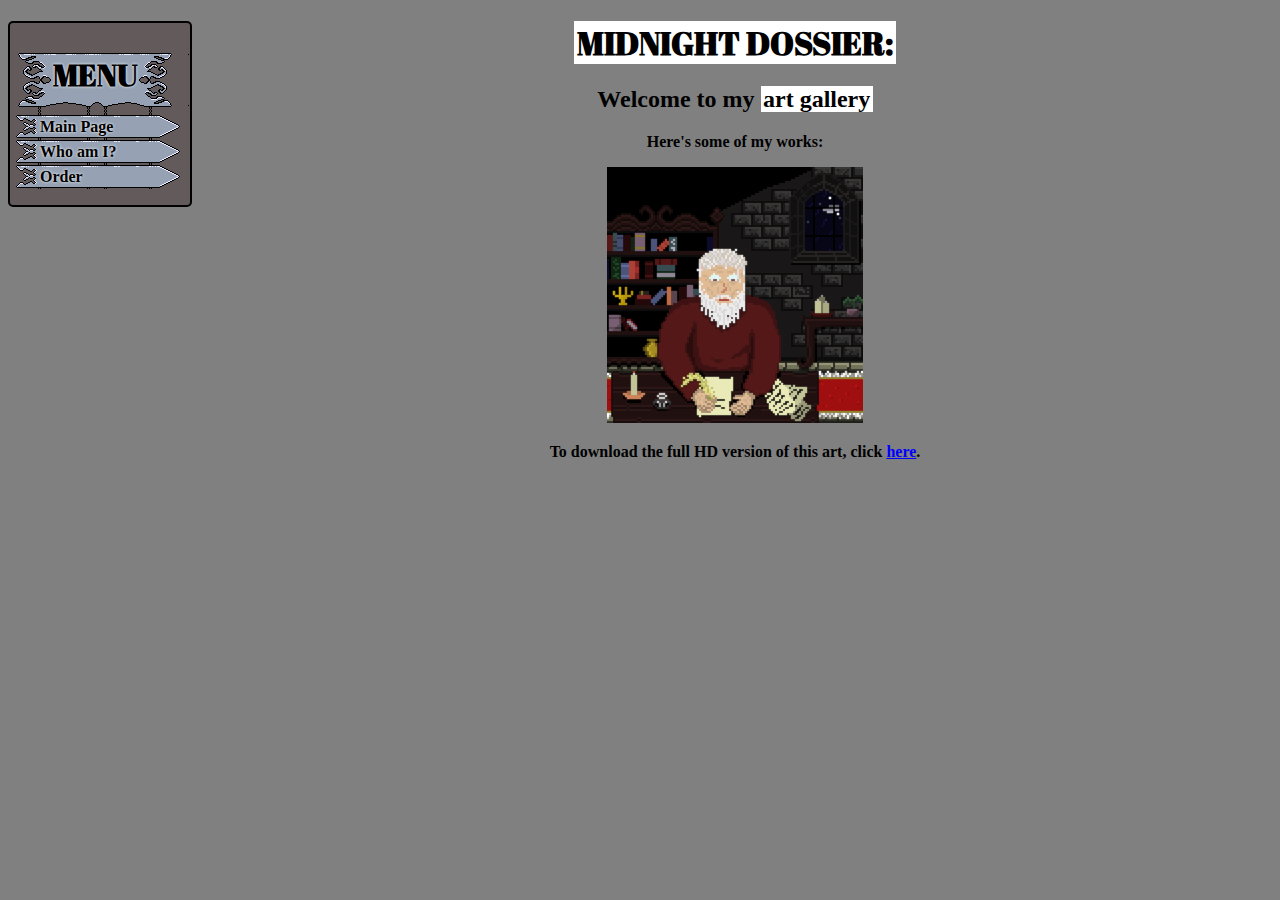
<file: index.html>
<!DOCTYPE html>
<html lang="en">
<head>
    <meta charset="UTF-8">
    <meta http-equiv="X-UA-Compatible" content="IE=edge">
    <meta name="viewport" content="width=device-width, initial-scale=1.0">
    <link rel="stylesheet" href="style/style.css">
    <link rel="shortcut icon" href="imgs/icon-black.ico" type="image/x-icon">
    <title>Midnight Dossier</title>
</head>
<body>
    <nav>
        <h1 id="menuheader">MENU</h1>
        <ul id="list">
            <a href="index.html"><li>Main Page</li></a>
            <a href="sub/contact.html"><li>Who am I?</li></a>
            <!-- <a href="https://en.wikipedia.org/wiki/Pixel_art" target="_blank" rel="external"><li>What's Pixel Art?</li></a> -->
            <a href="sub/order.html"><li>Order</li></a>
        </ul>
    </nav>   
    <main>
        <header>
            <h1><mark>MIDNIGHT DOSSIER:</mark></h1>
        </header>
        <h2>Welcome to my <mark>art gallery</mark></h1>
        <p>Here's some of my works:</p>
        <img class="card" src="imgs/pixelart-256.png" alt="pixelart">
        <p>To download the full HD version of this art, click <a style="color: blue; text-decoration: underline;" href="imgs_full/pixelart.png" target="_blank" download="pixerart.png" type="image/png">here</a>.</p>
        <!---
        <p>This one I made using <abbr title="PixelStudio">PS</abbr>.</p>
        <p>Don't know what pixelart is? Check out the <a href="https://en.wikipedia.org/wiki/Pixel_art" hreflang="en" target="_blank" rel="external">Wikipedia</a>.</p>
        <p><a href="contact.html">Who am I?</a></p>
        -->
    </main>
</body>
</html>
</file>
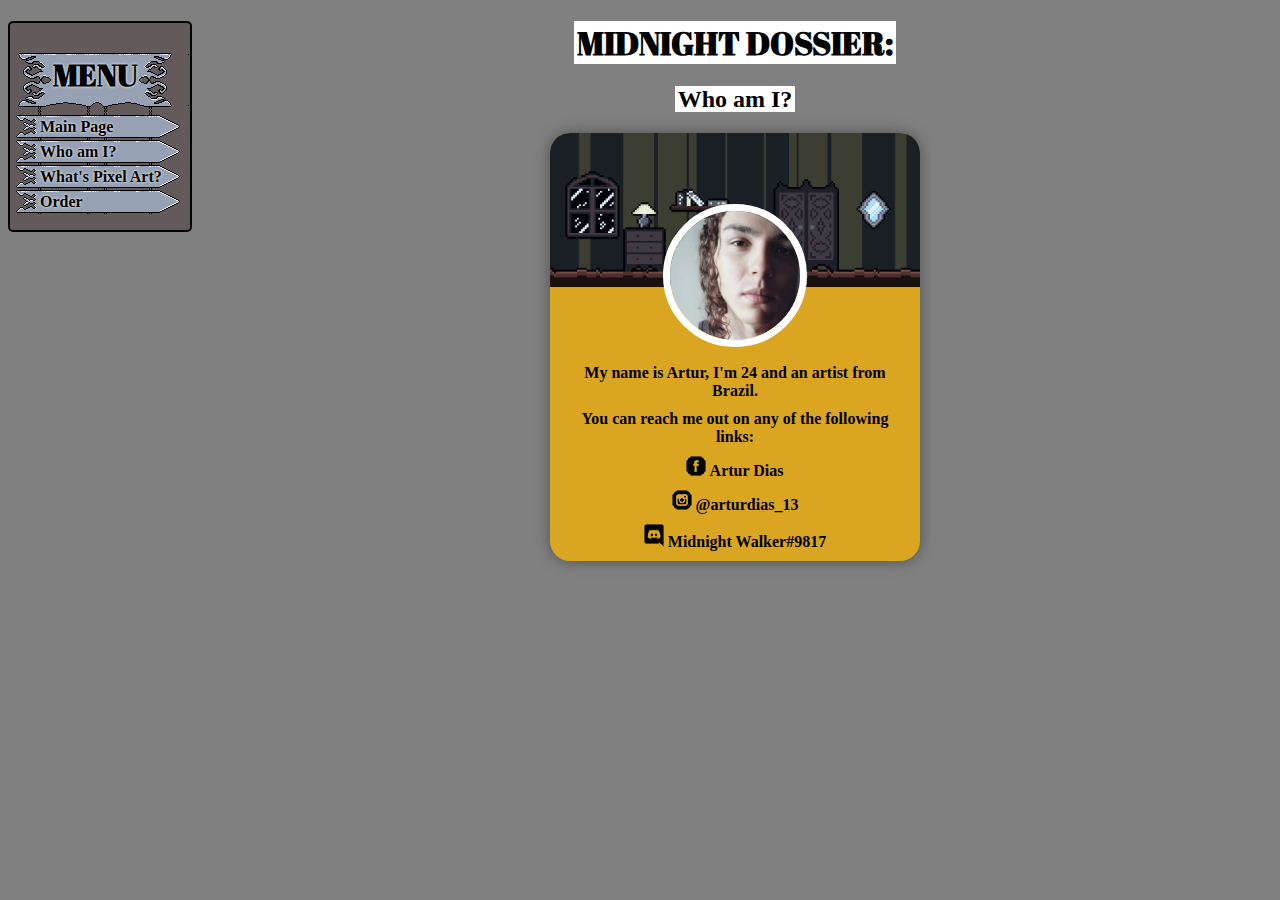
<file: sub/contact.html>
<!DOCTYPE html>
<html lang="en">
<head>
    <meta charset="UTF-8">
    <meta http-equiv="X-UA-Compatible" content="IE=edge">
    <meta name="viewport" content="width=device-width, initial-scale=1.0">
    <link rel="stylesheet" href="../style/style.css">
    <link rel="shortcut icon" href="../imgs/icon-black.ico" type="image/x-icon">
    <title>Midnight Dossier</title>
</head>
<body>
    <nav>
        <h1 id="menuheader">MENU</h1>
        <ul id="list">
            <a href="../index.html"><li>Main Page</li></a>
            <a href="contact.html"><li>Who am I?</li></a>
            <a href="https://en.wikipedia.org/wiki/Pixel_art" target="_blank" rel="external"><li>What's Pixel Art?</li></a>
            <a href="order.html"><li>Order</li></a>
        </ul>
    </nav>   
    <main>
        <h1><mark>MIDNIGHT DOSSIER:</mark></h1>
        <h2><mark>Who am I?</mark></h1>
        <div id="profilecard">
            <img id="topimg" src="../imgs/topimg.png" alt="">
            <img id="profilepic" src="../imgs/profilepic.jpg" alt="Artur, 24yo">        
            <div id="content">
                <p>My name is Artur, I'm 24 and an artist from Brazil.</p>
                <p>You can reach me out on any of the following links:</p>
                <p><a href="https://www.facebook.com/artur.wilson.37/" target="_blank" rel="external"> <img src="../imgs/fb_icon.png" alt="Facebook icon"> Artur Dias</a></p>
                <p><a href="https://www.instagram.com/arturdias_13/" target="_blank" rel="external"> <img src="../imgs/ig_icon.png" alt="Instagram icon"> @arturdias_13</a></p>
                <p><a href="https://discord.com/users/165259375294939136" target="_blank" rel="external"> <img src="../imgs/disc_icon.png" alt="Discord icon"> Midnight Walker#9817</a></p>
            </div>
        </div>
    </main>
</body>
</html>
</file>
<file: style/style.css>
@charset "UTF-8";

@import url('https://fonts.googleapis.com/css2?family=Abril+Fatface&family=Sawarabi+Gothic&display=swap');

:root {
    --bgcolor: #808080;
    --fonttitle: 'Abril Fatface', cursive;
}

body {
    background-color: var(--bgcolor);
}

main {
    font-family: 'Franklin Gothic Medium', 'Times New Roman', Arial, sans-serif;
    font-weight: 700;
    text-align: center;
    margin-left: 190px;
    min-width: 250px;
}

mark {
    background-color: white;
    padding-left: 0.1em;
    padding-right: 0.1em;
}

h1 {
    font-family: var(--fonttitle);
}

nav {
    width: 180px;
    max-width: 80%;
    max-height: 100%;
    float: right;
    position: fixed;
    background-color: rgb(99, 91, 91);
    border: 2px solid rgb(0, 0, 0);
    border-radius: 5px;
}

#list {
    font-family: 'Franklin Gothic Medium', 'Times New Roman', Arial, sans-serif;
    font-weight: 700;
    text-align: left;
    display: flex;
    flex-direction: column;
    background-image: url(../imgs/arrow.png);
    line-height: 25px;
    width: 140px;
    margin-top: -1px;
    list-style-type: none;
    text-shadow: 0 0 3px white;
    padding-left: 30px;
}

a {
    color: rgb(0, 0, 0);
    text-decoration: none;   
}

#menuheader {
    font: 600 30px 'Abril Fatface';
    text-shadow: 0px 0px 3px white;
    text-align: center;
    background-image: url(../imgs/header.png);
    padding: 10px 10px 20px 0px;
    margin-right: 1px;
    margin-bottom: 0px;
    
}

#profilecard {
    background-color: goldenrod;
    max-width: 75%;
    width: 370px;
    margin: auto;
    border-radius: 20px;
    box-shadow: 0px 0px 15px rgba(0, 0, 0, 0.384);
}

#topimg {
    width: 100%;
    border-radius: 20px 20px 0px 0px;
}

#profilepic {
    position: relative;
    width: 35%;
    margin-top: -80px;
    background-color: white;
    border-radius: 50%;
    outline: 7px solid white;
}

#content > p {
    margin: 10px 0px 0px 0px;
}

#content {
    padding: 10px 20px 10px 20px;
}
</file>
